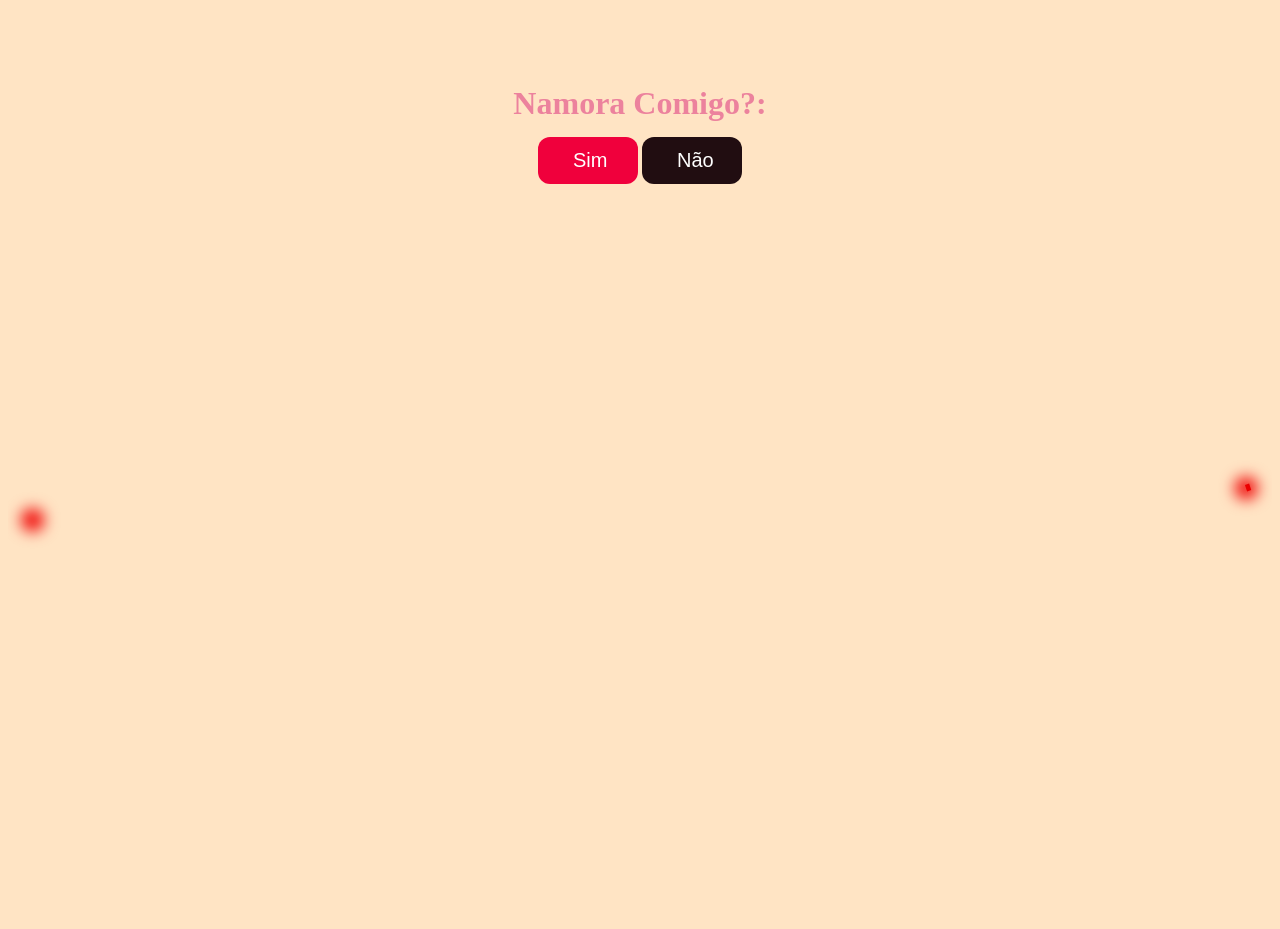
<file: index.html>
<!DOCTYPE html>
<html lang="pt-br">
<head>
    <meta charset="UTF-8">
    <title>Pergunta Milionária</title>
    <link rel="stylesheet" href="estilo.css">
</head>
<body>
    <h1>Namora Comigo?:</h1>
    <div id="pergunta">
        <button id="sim">Sim</button>
        <button id="nao">Não</button>
    </div>

    <div id="mensagem" style="display: none;"></div> <script src="script.js"></script>

<svg xmlns="http://www.w3.org/2000/svg" id="svg5" version="1.1" viewBox="-5 -5 278 56">
    <filter id="blur">
     <feGaussianBlur stdDeviation="1.6" />
  </filter>
    <g id="layer1" transform="translate(29.1 -127.42)">
      <path id="line" d="M-28.73 167.2c26.43 9.21 68.46-9.46 85.45-12.03 18.45-2.78 32.82 4.86 28.75 9.83-3.82 4.66-25.77-21.18-14.81-31.5 9.54-8.98 17.64 10.64 16.42 17.06-1.51-6.2 2.95-26.6 14.74-22.11 11.7 4.46-4.33 49.03-15.44 44.08-6.97-3.1 15.44-16.26 26.1-16 23.03.56 55.6 27.51 126.63 3.36" pathLength="1" />
    </g>
    <g id="layer2" transform="translate(29.1 -127.42)">
      <path filter="url(#blur)" id="point" d="M-28.73 167.2c26.43 9.21 68.46-9.46 85.45-12.03 18.45-2.78 32.82 4.86 28.75 9.83-3.82 4.66-25.77-21.18-14.81-31.5 9.54-8.98 17.64 10.64 16.42 17.06-1.51-6.2 2.95-26.6 14.74-22.11 11.7 4.46-4.33 49.03-15.44 44.08-6.97-3.1 15.44-16.26 26.1-16 23.03.56 55.6 27.51 126.63 3.36" pathLength="1" />
    </g>
  </svg>
</body>
</html>
</file>
<file: estilo.css>
body {
    position: relative; /* Mantenha o posicionamento relativo */
    text-align: center; /* Centraliza o conteúdo dentro do container */
    height: 100vh;
    background-color: bisque;

}

h1 { 
    text-align: center;
    padding-top: 5%;
    color: #ec829d;
}

#sim, #nao {
    position: relative; /* Mantenha o posicionamento absoluto */
    padding: 15px 350px;
    font-size: 18px;
    cursor: pointer;
    width: 100px; /* Defina a largura dos botões */
    margin: auto; /* Centraliza horizontalmente dentro do container */
    background: hsl(340deg 100% 32%);
    border-radius: 12px;
    border: none;
    outline-offset: 4px;
}

#sim {
        padding: 12px 35px;
        border-radius: 12px;
        font-size: 1.25rem;
        background: hsl(345deg 100% 47%);
        color: white;
        transform: translateY(-6px); 
        text-align: center; 
}

#nao {
    position: relative;
    padding: 12px 35px;
    border-radius: 12px;
    font-size: 1.25rem;
    background: hsl(346, 45%, 9%);
    color: white;
    transform: translateY(-6px);   
    text-align: center;
}

#svg5 {
    padding-top: 10%;
}

svg #line {
    fill: none;
    stroke: #e00000;
    stroke-width: 1.5;
    stroke-linecap: butt;
    stroke-linejoin: round;
    stroke-miterlimit: 4;
  
    stroke-opacity: 1;
    stroke-dasharray: 1;
    stroke-dashoffset: 1;
    animation: dash 3s linear infinite;
  }
  svg #point {
    fill: none;
    stroke: #f00000;
    stroke-width: 5;
    stroke-linecap: round;
    stroke-linejoin: round;
    stroke-miterlimit: .1;
    stroke-opacity: 1;
    stroke-dasharray: .0001, .9999;
    stroke-dashoffset: 1;
    animation: dash 3s linear infinite;
  }
  
  @keyframes dash {
    0% {
      stroke-dashoffset: 1;
    }
    80% {
      stroke-dashoffset: 0;
    }
    100% {
      stroke-dashoffset: 0;
    }
  }
</file>
